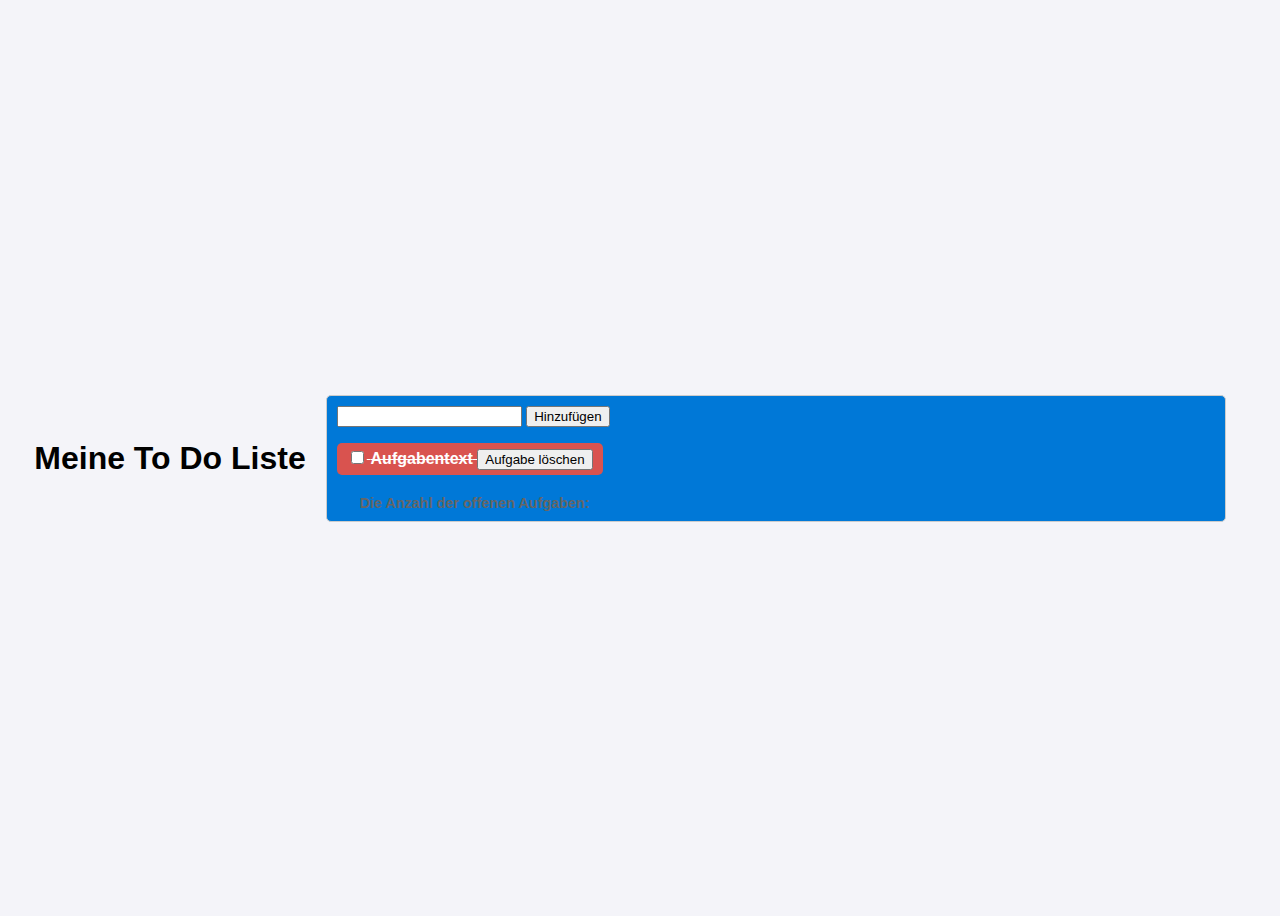
<file: todo.html>
<!DOCTYPE html>
<html lang="de">

<head>
    <meta charset="UTF-8">
    <meta name="viewport" content="width=device-width, initial-scale=1.0">
    <link rel="stylesheet" href="styles/styles2.css">
    <title>To-Do-App</title>
    <script src="script.js" defer></script>
</head>

<body>
    <h1>Meine To Do Liste</h1>

    <div class="todo-app">
        <form action="" id="to-do-form">
            <input type="text" name="todo-input" class="Todo-Input" id="to-do-input">
            <button type="submit" value="Hinzufügen">Hinzufügen</button>
            <ul class="To-Do-List" id="to-do-list">
                <li><input type="checkbox">
                    <span class="task">Aufgabentext</span>
                    <button onclick="deleteTask()">Aufgabe löschen</button>
                </li>
            </ul>
            <div class="to-do-info">Die Anzahl der offenen Aufgaben:</div>
        </form>
    </div>

</body>

</html>
</file>
<file: styles/styles2.css>
body {
    font-family: "Arial", sans-serif;
    display: flex;
    justify-content: center;
    align-items: center;
    height: 100vh;
    background-color: #f4f4f9;
}

.todo-app {
    width: 900px;
}

* {
    box-sizing: border-box;

}


.todo-app {
    background-color: #ffffff;
    box-shadow: 0 4px 6px rgba(0, 0, 0, 0.1) padding: 20px;
    border-radius: 10px;
}

.h1{
  text-align: center;
  font-size: 2rem;
  font-weight: bold;
  margin: 20px;
}
.todo-app {
    display: flex;
    gap: 10px;
    margin: 20px;
    width: 100vh;
    hight: 40px;
    border: 1px solid #ccc;
    border-radius: 5px;
    padding: 10px;
    background-color: #0078d7;
    color: #ffffff;
    font-weight: bold;
    border-radius: 5px;
}
a:hover {
    background-color: #5eb500;
    padding: 10px 20px;
  }
.To-Do-List {
    list-style: none;
    margin-bottom: 10px;
    display: flex;
    gap: 10px;
    color: #f9f9f9;
    border-radius: 5px;
    padding: 10px;
    margin-right: 10px;
    font-size: 1rem;
    text-decoration: line-through;
    background-color: #d9534f;
    color: #ffffff;
    border-radius: 5px;
    hover: #c9302c;
    padding: 5px 10px;

}
.to-do-info {
    text-align: center;
    font-size: 0.9rem;
    color: #666666;
    margin-top: 20px;
}
</file>
